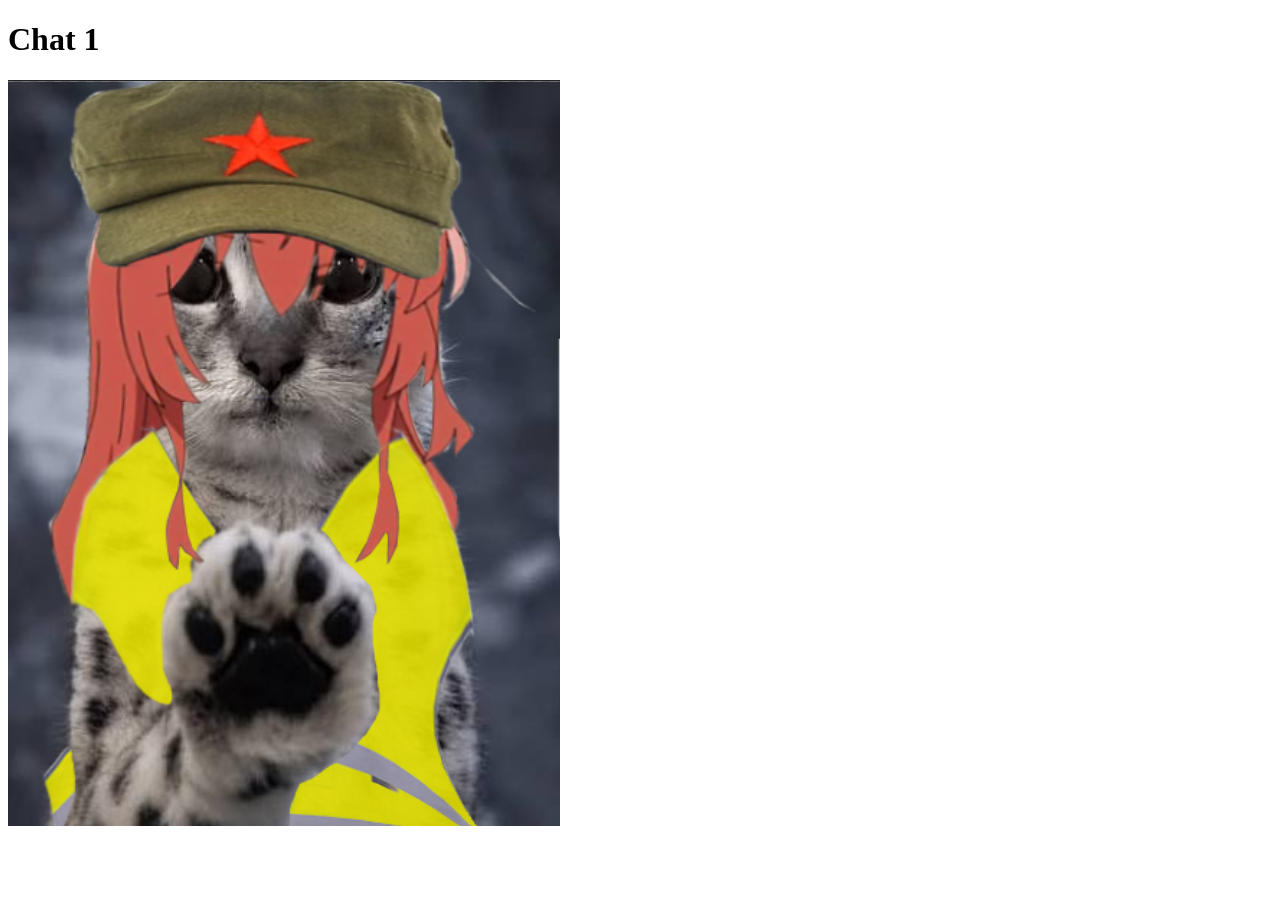
<file: cats/chat-1.html>
<!DOCTYPE html>
<html lang="en">
<head>
    <meta charset="UTF-8">
    <meta name="viewport" content="width=device-width, initial-scale=1.0">
    <title>Document</title>
</head>
<body>
   <h1>Chat 1</h1>
    <img src="../public/img/cat/MiaouCas.png" alt="">
    
</body>
</html
</file>
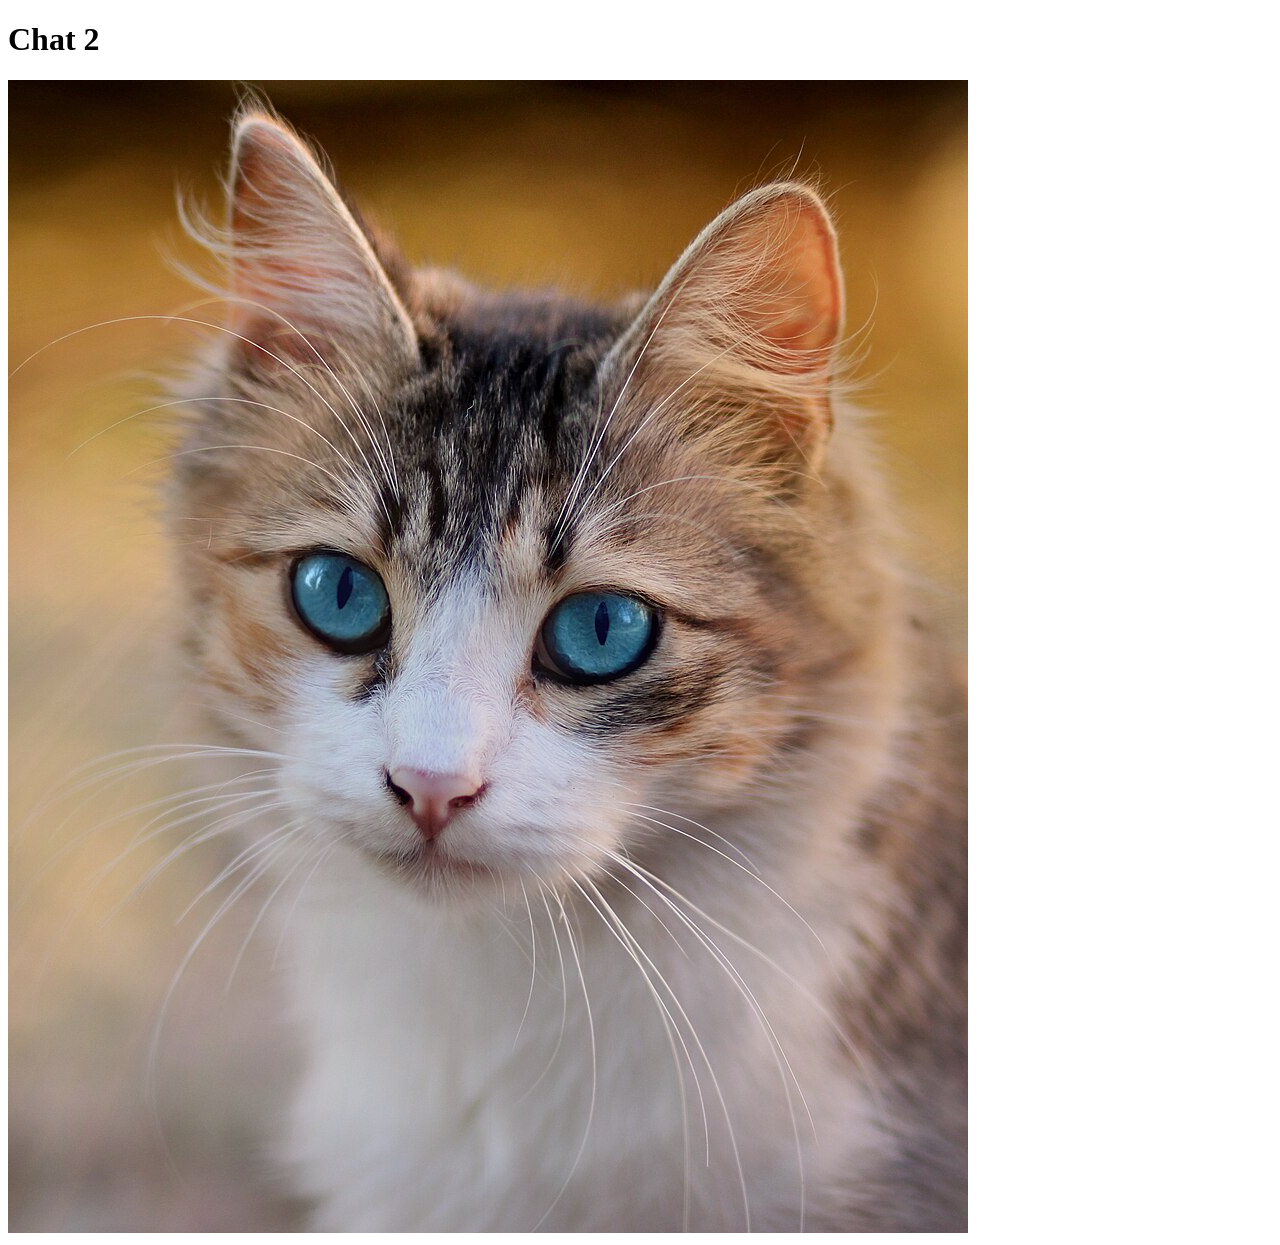
<file: cats/chat-2.html>
<!DOCTYPE html>
<html lang="en">
<head>
    <meta charset="UTF-8">
    <meta name="viewport" content="width=device-width, initial-scale=1.0">
    <title>Document</title>
</head>
<body>
    <h1>Chat 2</h1>
   <img src="../public/img/cat/Tabby_cat_with_blue_eyes-3336579.jpg" alt="Tabby cat with blue eyes">
</body>
</html>
</file>
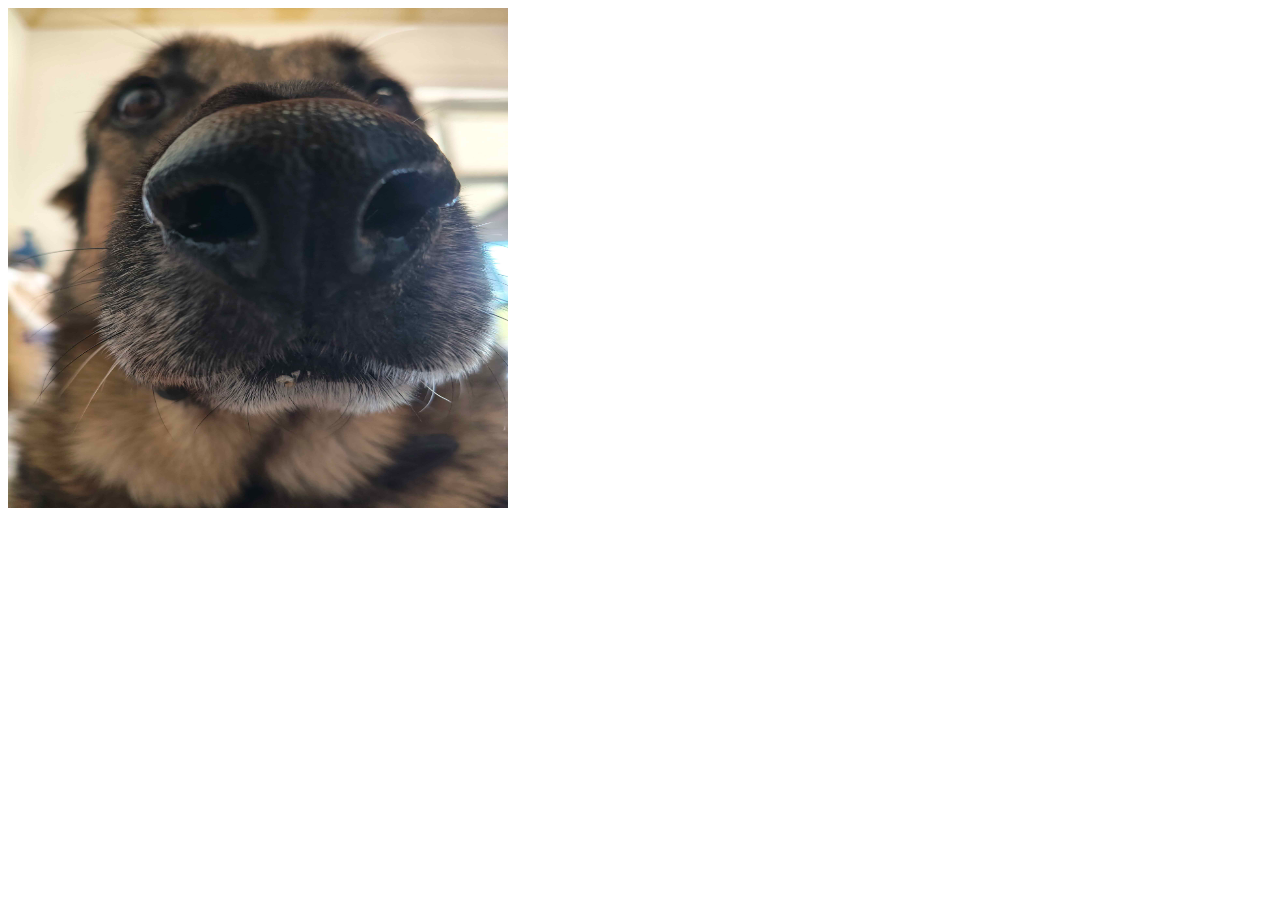
<file: dogs/chien-1.html>
<!DOCTYPE html>
<html lang="en">
<head>
    <meta charset="UTF-8">
    <meta name="viewport" content="width=device-width, initial-scale=1.0">
    <title>Document</title>
</head>
<body>
    <img src="../public/img/dogs/Maxou.jpg" alt="Maxou" height="500" width="500">
</body>
</html>
</file>
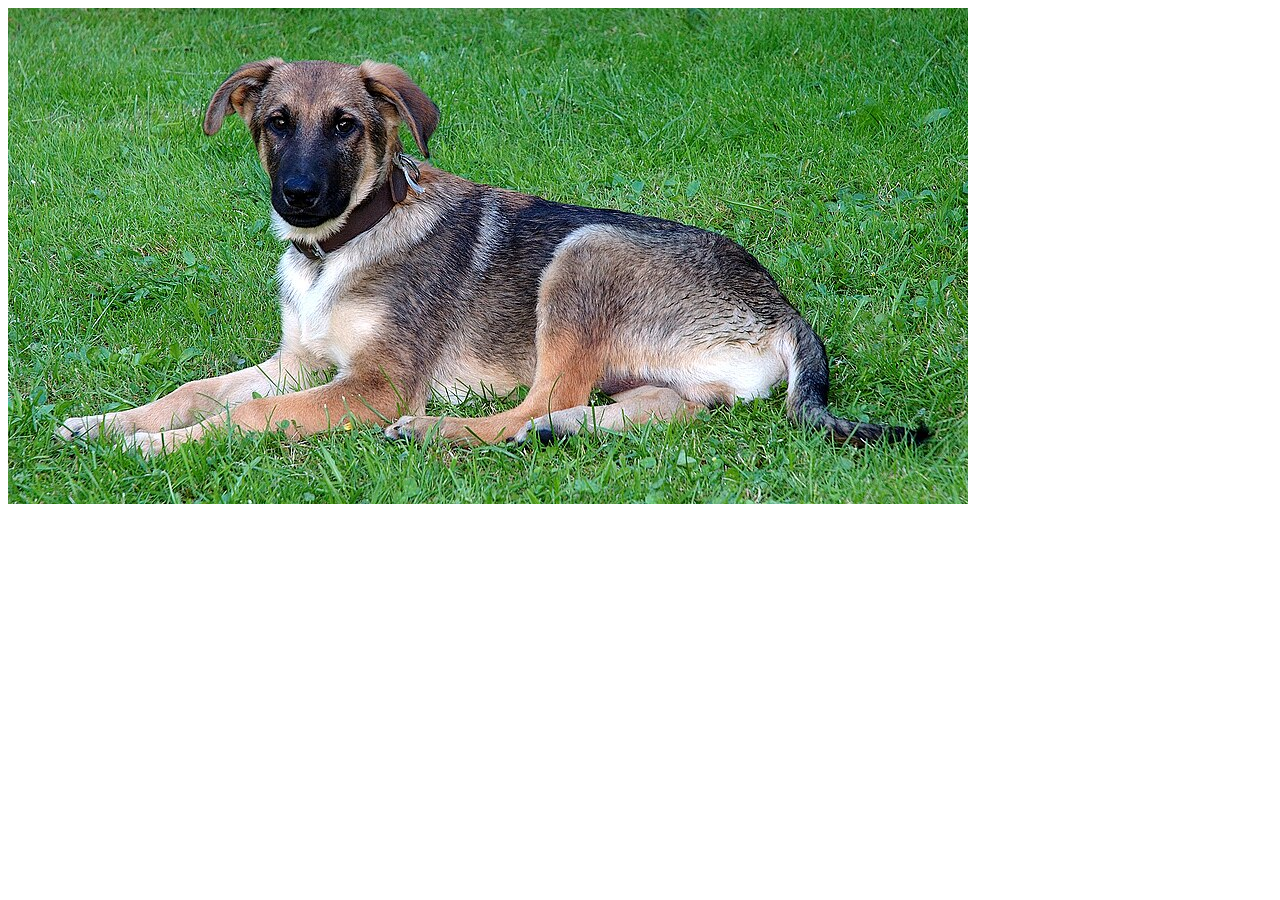
<file: dogs/chien-2.html>
<!DOCTYPE html>
<html lang="en">
<head>
    <meta charset="UTF-8">
    <meta name="viewport" content="width=device-width, initial-scale=1.0">
    <title>Document</title>
</head>
<body>
    <img src="../public/img/dogs/Young_mixed-breed_dog_(aka).jpg" alt="Young mixed-breed dog">
</body>
</html>
</file>
